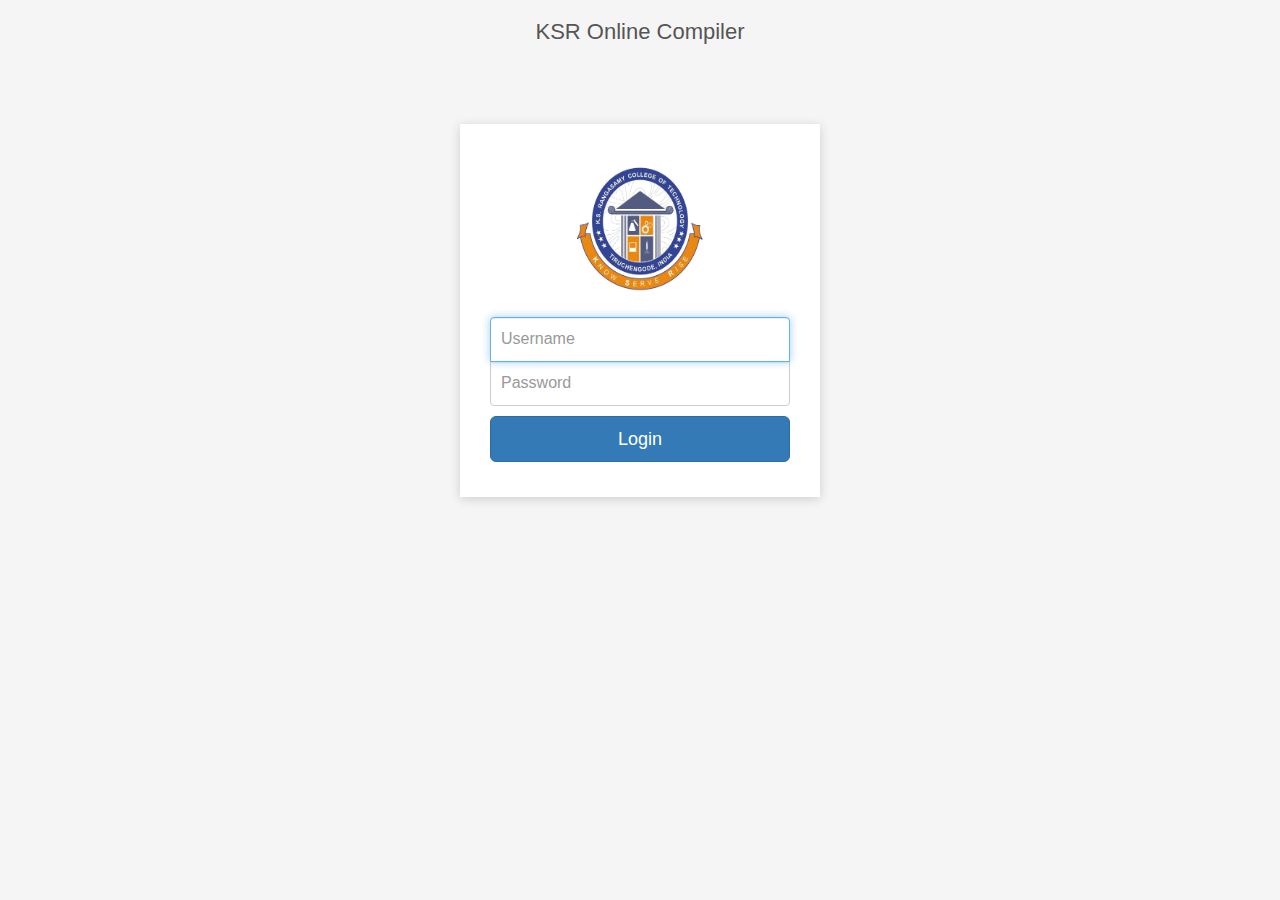
<file: src/main/webapp/index.html>
<!DOCTYPE html>
<html lang="en">
  <head>
    <meta charset="utf-8">
    <meta http-equiv="X-UA-Compatible" content="IE=edge">
    <meta name="viewport" content="width=device-width, initial-scale=1">
    <!-- The above 3 meta tags *must* come first in the head; any other head content must come *after* these tags -->
    <title>KSR Online Compiler</title>
    <link rel="icon" 
      type="image/ico" 
      href="images/favicon.ico" />
    <!-- Bootstrap -->
    <link href="css/bootstrap.min.css" rel="stylesheet">
    <link href="css/login.css" rel="stylesheet">

    <!-- HTML5 shim and Respond.js for IE8 support of HTML5 elements and media queries -->
    <!-- WARNING: Respond.js doesn't work if you view the page via file:// -->
    <!--[if lt IE 9]>
      <script src="https://oss.maxcdn.com/html5shiv/3.7.2/html5shiv.min.js"></script>
      <script src="https://oss.maxcdn.com/respond/1.4.2/respond.min.js"></script>
    <![endif]-->
  </head>
  <body>
    <div class="container">
    <div class="row">
        <div class="col-sm-6 col-md-4 col-md-offset-4">
            <h1 class="text-center login-title">KSR Online Compiler</h1>
             <div id="alert">
                
             </div>
            <div class="account-wall">
           
                <img class="profile-img" src="images/logo.png" alt="">

                <form id="login-form" autocomplete="off" class="form-signin">
                <input type="text" class="form-control" name= "username" id="username" placeholder="Username" required autofocus>
                <input type="password" class="form-control" name= "password" id="password" placeholder="Password" required>
                <a href="#"  data-original-title="Login" id ="submitbutton" data-toggle="tooltip" type="button" class="btn btn-lg btn-primary btn-block">Login</a>
              
                


                               
               
                </form>
            </div>
            
        </div>
    </div>
</div>

    <!-- jQuery (necessary for Bootstrap's JavaScript plugins) -->
    <script src="js/jquery.min.js"></script>
    <!-- Include all compiled plugins (below), or include individual files as needed -->
    <script src="js/bootstrap.min.js"></script>

    <script src="js/login.js" type="text/javascript"></script>
  </body>
</html>
</file>
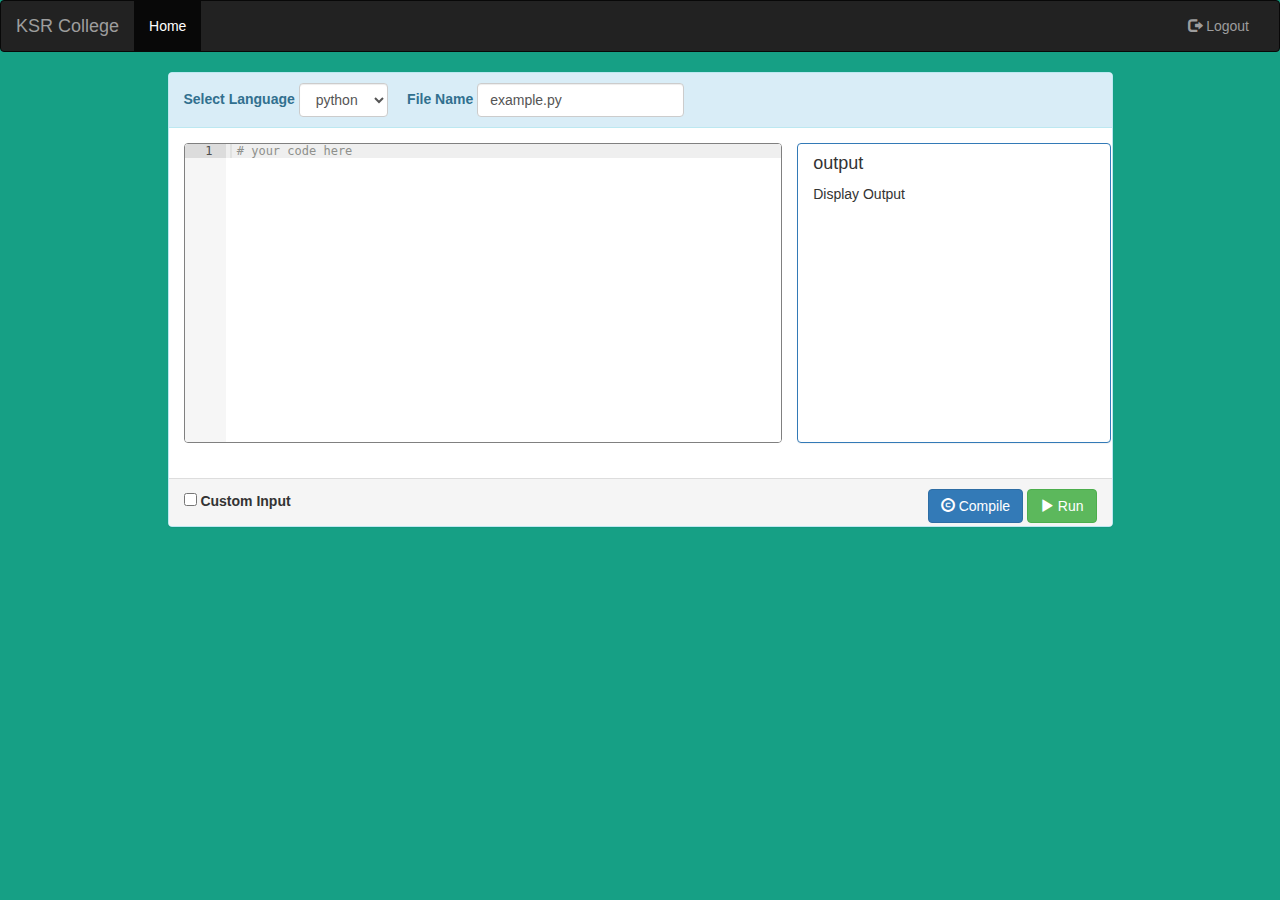
<file: src/main/webapp/home.html>
<!DOCTYPE html>
<html lang="en">

<head>
    <meta charset="utf-8">
    <meta http-equiv="X-UA-Compatible" content="IE=edge">
    <meta name="viewport" content="width=device-width, initial-scale=1">
    <!-- The above 3 meta tags *must* come first in the head; any other head content must come *after* these tags -->
    <title>KSR Code, Compile & Run</title>
    <link rel="icon" type="image/ico" href="images/favicon.ico" />
    <!-- Bootstrap -->
    <link href="css/bootstrap.min.css" rel="stylesheet">
    <link href="css/home.css" rel="stylesheet">
    <style>
        body {
            overflow: hidden;
        }
        
        #editor {
            border: 1px solid gray;
            height: 300px;
        }
        #outputdiv {
            
            height: 300px;
        }
    </style>
    <script>
        function display(checkbox) {
            var mydiv = document.getElementById('custominputdiv');
            if (checkbox.checked == true) {
                mydiv.style.display = 'block'

            } else {
                mydiv.style.display = 'none'
            }
        }
    </script>

    <!-- HTML5 shim and Respond.js for IE8 support of HTML5 elements and media queries -->
    <!-- WARNING: Respond.js doesn't work if you view the page via file:// -->
    <!--[if lt IE 9]>
      <script src="https://oss.maxcdn.com/html5shiv/3.7.2/html5shiv.min.js"></script>
      <script src="https://oss.maxcdn.com/respond/1.4.2/respond.min.js"></script>
    <![endif]-->

</head>

<body>
    <nav class="navbar navbar-inverse">
        <div class="container-fluid">
            <div class="navbar-header">
                <button type="button" class="navbar-toggle" data-toggle="collapse" data-target="#myNavbar">
        <span class="icon-bar"></span>
        <span class="icon-bar"></span>
        <span class="icon-bar"></span>                        
      </button>
                <a class="navbar-brand" href="#">KSR College</a>
            </div>
            <div class="collapse navbar-collapse" id="myNavbar">
                <ul class="nav navbar-nav">
                    <li class="active"><a href="home.html">Home</a></li>

                    



                </ul>
                <ul class="nav navbar-nav navbar-right">
                    <li><a href="index.html"><span class="glyphicon glyphicon-log-out"></span> Logout</a></li>
                </ul>
            </div>
        </div>
    </nav>

    <div class="container">
        <div class="row">

            <div class="col-xs-12 col-sm-12 col-md-10 col-lg-10 col-xs-offset-0 col-sm-offset-0 col-md-offset-1 col-lg-offset-1 ">


                <div class="panel panel-info">
                    <div class="panel-heading">
                        
 
 <form class="form-inline">
  <div class="form-group">
    <label>Select Language</label>
    <select id ="mode" class="form-control">
   <option value="python">python</option>
   <option value="php">php</option>
  <option value="java">java</option>
  
</select>
    
  </div>
  <div class="form-group">
    <label for="filename">&nbsp &nbsp File Name </label>
    <input type="text" class="form-control" id="filename" value="example.py" >
  </div>
  
</form>

                    </div>
                    <div class="panel-body">
                       <div class="row">

            <div class="col-xs-8 col-sm-8 col-md-8 col-lg-8 ">

			
                        <pre id="editor"> # your code here</pre>
                        
                
                         </div>

                           <div class="col-xs-4 col-sm-4 col-md-4 col-lg-4 panel panel-primary" id="outputdiv">
                           <textarea  name="content" id="content" rows="5"  style="display:none;" disabled="disabled"></textarea>
                           
                        <h4>output</h4>
                        <p id="outputdisplay"> Display Output</p>
                        </div> 
                        </div>




                    </div>
                    <div class="panel-footer">

                        <label><input type="checkbox" name="custominput" onchange='display(this);'> Custom Input</label>

                        <span class="pull-right">

                            <a href="#"  type="button" class="btn btn-primary" id="compile"><i class="glyphicon glyphicon-copyright-mark"></i>  Compile </a> 
                            <a href="#"  type="button" class="btn btn-success" id="run"><i class="glyphicon glyphicon-play"></i>  Run </a>
                        </span>

                    </div>



                </div>
                <div class="panel panel-success" id="custominputdiv" style="display:none">
                    <div class="panel-heading">
                        <h3 class="panel-title">Custom Input</h3>
                    </div>
                    <div class="panel-body">
                        <textarea class="form-control" rows="2" id="customtext" name="customtext"></textarea>
                    </div>
                </div>

            </div>
        </div>
    </div>


    <!-- jQuery (necessary for Bootstrap's JavaScript plugins) -->
    <script src="js/jquery.min.js"></script>
    <!-- Include all compiled plugins (below), or include individual files as needed -->
    <script src="js/bootstrap.min.js"></script>
    <!-- load ace -->
    <script src="js/src-noconflict/ace.js" type="text/javascript" charset="utf-8"></script>
    <!-- load ace language tools -->
    <script src="js/src-noconflict/ext-language_tools.js"></script>
    
  

    <script>
        // trigger extension
        ace.require("ace/ext/language_tools");
var editor = ace.edit("editor");
var textarea = $('textarea[name="content"]');
editor.setTheme("ace/theme/tomorrow");
editor.session.setMode("ace/mode/python");
editor.getSession().on('change', function() {
    textarea.val(editor.getSession().getValue());
});
textarea.val(editor.getSession().getValue());
editor.setOption("showPrintMargin", false)

// enable autocompletion and snippets
editor.setOptions({
    enableBasicAutocompletion: true,
    enableSnippets: true,
    enableLiveAutocompletion: true
});

$('#mode').on('change', function() {
    var newMode = $("#mode").val();
    if (newMode == "python") {

        document.getElementById("filename").value = "example.py";

} else if (newMode == "php") {
    document.getElementById("filename").value = "example.php";

} else   {

    document.getElementById("filename").value = "example.java";

}


    
    
    console.log(newMode);
    editor.session.setMode({
        path: "ace/mode/" + newMode,
        v: Date.now()
    });
    editor.setOptions({
    enableBasicAutocompletion: true,
    enableSnippets: true,
    enableLiveAutocompletion: true
});

});

    </script>
    <script src="js/server.js"></script>



</body>

</html>
</file>
<file: src/main/webapp/css/login.css>
body{
    background-color:#f5f5f5;
}
.form-signin
{
    max-width: 330px;
    padding: 15px;
    margin: 0 auto;
}
.form-signin .form-control
{
    position: relative;
    font-size: 16px;
    height: auto;
    padding: 10px;
    -webkit-box-sizing: border-box;
    -moz-box-sizing: border-box;
    box-sizing: border-box;
}
.form-signin .form-control:focus
{
    z-index: 2;
}
.form-signin input[type="text"]
{
    margin-bottom: -1px;
    border-bottom-left-radius: 0;
    border-bottom-right-radius: 0;
}
.form-signin input[type="password"]
{
    margin-bottom: 10px;
    border-top-left-radius: 0;
    border-top-right-radius: 0;
}
.account-wall
{
    margin-top: 80px;
    padding: 40px 0px 20px 0px;
    background-color: #ffffff;
    box-shadow: 0 2px 10px 0 rgba(0, 0, 0, 0.16);
}
.login-title
{
    color: #555;
    font-size: 22px;
    font-weight: 400;
    display: block;
}
.profile-img
{
    width: 128px;
    height: 128px;
    margin: 0 auto 10px;
    display: block;
    -moz-border-radius: 50%;
    -webkit-border-radius: 50%;
    border-radius: 50%;
}
.select-img
{
	border-radius: 50%;
    display: block;
    height: 75px;
    margin: 0 30px 10px;
    width: 75px;
    -moz-border-radius: 50%;
    -webkit-border-radius: 50%;
    border-radius: 50%;
}
.select-name
{
    display: block;
    margin: 30px 10px 10px;
}

.logo-img
{
    width: 96px;
    height: 96px;
    margin: 0 auto 10px;
    display: block;
    -moz-border-radius: 50%;
    -webkit-border-radius: 50%;
    border-radius: 50%;
}
</file>
<file: src/main/webapp/css/home.css>
body {
    background: #16a085;
    font-family: 'Roboto', sans-serif;
    
}
</file>
